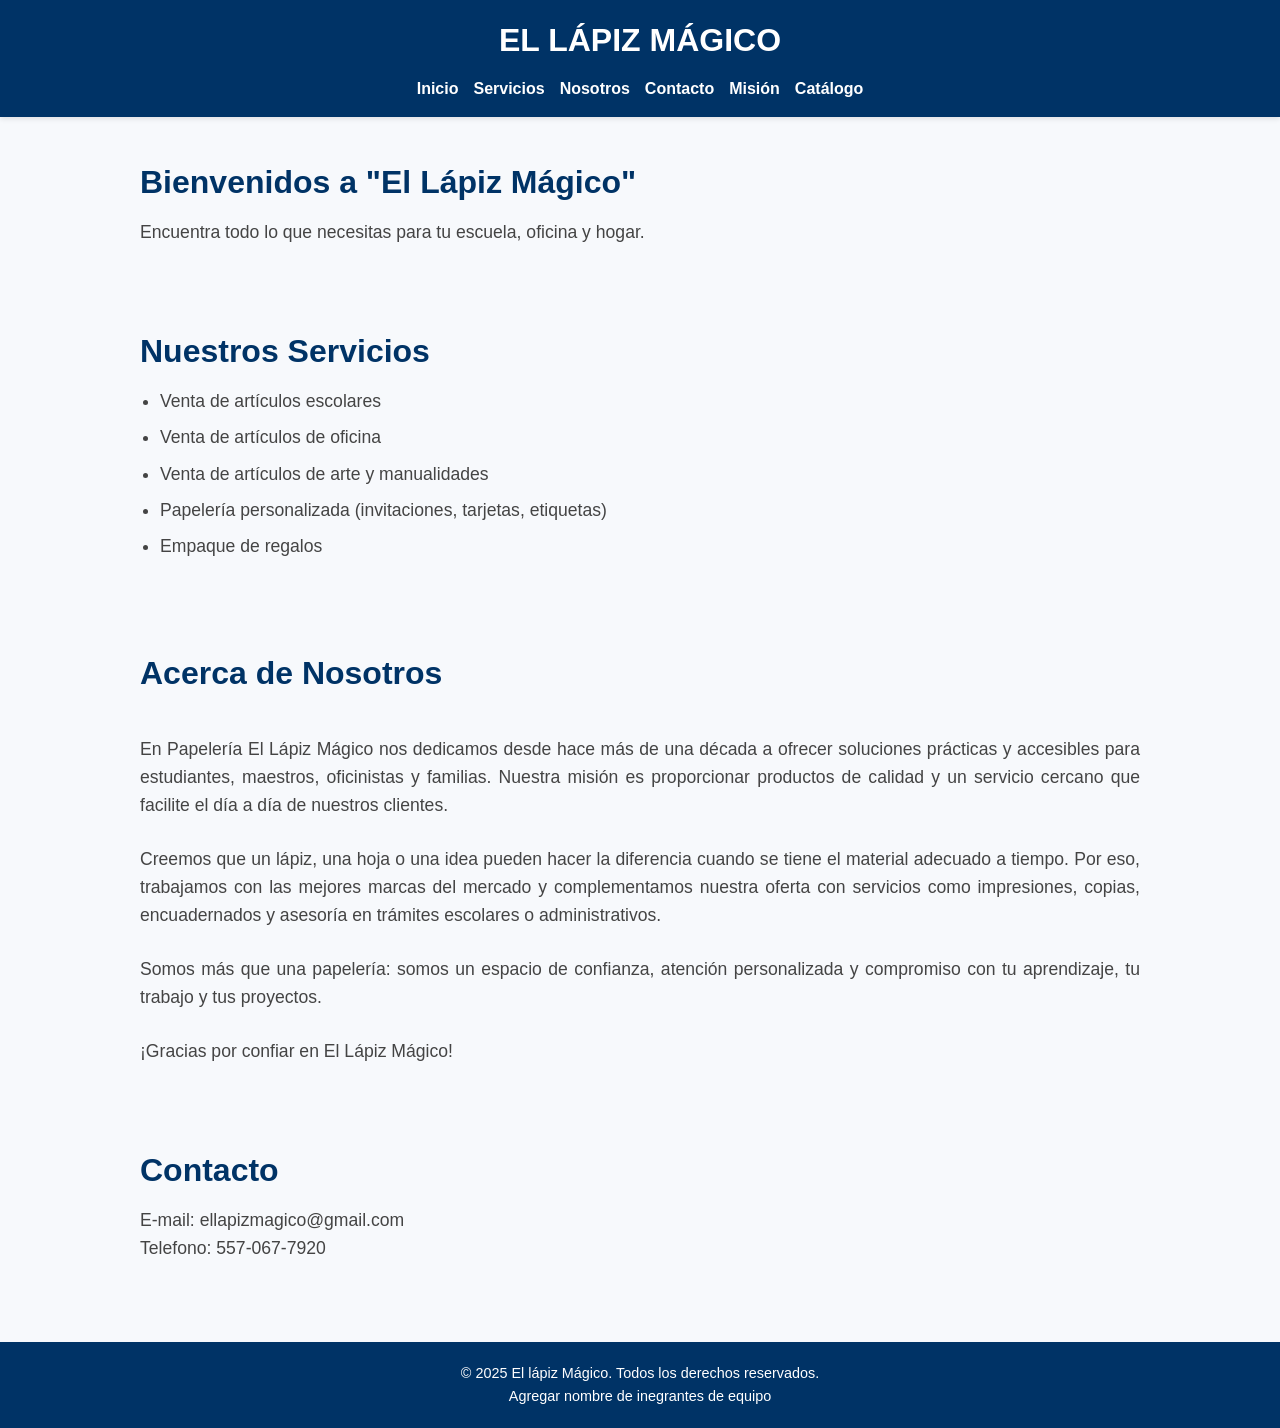
<file: index.html>
<!DOCTYPE html>
<html lang="es">
<head>
    <meta charset="UTF-8">
    <meta name="viewport" content="width=device-width, initial-scale=1.0">
    <title>El lápiz mágico</title>
    <link rel="stylesheet" href="stylesindex.css"/>
</head>
<body>
    <header>
        <h1>EL LÁPIZ MÁGICO</h1>
        <nav>
            <ul>
                <li><a href="#inicio">Inicio</a></li>
                <li><a href="#servicios">Servicios</a></li>
                <li><a href="#nosotros">Nosotros</a></li>
                <li><a href="#contacto">Contacto</a></li>
                <li><a href="mision.html" target="_self">Misión</a></li>
                <li><a href="catalogo.html" target="_self">Catálogo</a></li>
            </ul>
        </nav>
    </header>
    <section id="inicio">
        <h2>Bienvenidos a "El Lápiz Mágico"</h2>
        <p>Encuentra todo lo que necesitas para tu escuela, oficina y hogar.</p>
    </section>
    
    <section id="servicios">
        <h2>Nuestros Servicios</h2>
        <ul>
            <li>Venta de artículos escolares</li>
            <li>Venta de artículos de oficina</li>
            <li>Venta de artículos de arte y manualidades</li>
            <li>Papelería personalizada (invitaciones, tarjetas, etiquetas)</li>
            <li>Empaque de regalos</li>
        </ul>
        </ul>
        </ul>
    </section>
    
    <section id="nosotros">
        <h2>Acerca de Nosotros</h2>
        <br>
        <p>En Papelería El Lápiz Mágico nos dedicamos desde hace más de una década a ofrecer soluciones prácticas y accesibles para estudiantes, maestros, oficinistas y familias. Nuestra misión es proporcionar productos de calidad y un servicio cercano que facilite el día a día de nuestros clientes.</p>
        <br>
        <p>Creemos que un lápiz, una hoja o una idea pueden hacer la diferencia cuando se tiene el material adecuado a tiempo. Por eso, trabajamos con las mejores marcas del mercado y complementamos nuestra oferta con servicios como impresiones, copias, encuadernados y asesoría en trámites escolares o administrativos.</p>
        <br>
        <p>Somos más que una papelería: somos un espacio de confianza, atención personalizada y compromiso con tu aprendizaje, tu trabajo y tus proyectos.</p>
        <br>
        <p>¡Gracias por confiar en El Lápiz Mágico!</p>
    </section>
    <section id="contacto">
        <h2>Contacto</h2>
        <p>E-mail: ellapizmagico@gmail.com</p>
        <p>Telefono: 557-067-7920</p>
    </section>
    <footer>
        <p>&copy; 2025 El lápiz Mágico. Todos los derechos reservados.</p>
        <p>Agregar nombre de inegrantes de equipo</p>
    </footer>
</body>
</html>
</file>
<file: stylesindex.css>
/* Selector para reinicio general */
* {
  margin: 0;
  padding: 0;
}
/* Seleccion del cuerpo */
body {
  font-family: 'Segoe UI', Tahoma, Geneva, Verdana, sans-serif; /* familia de fuente */
  background-color: #f7f9fc; /* color de fondo de la página */
  color: #333; /* Color de texto gris oscuro */
  line-height: 1.6; /* espaciado entre líneas 1.6 veces el tamaño de la fuente */
}
/* Seleccion del encabezado */
header { 
  background-color: #003366; /* Color de fondo del encabezado */
  color: white; /* Color de texto del encabezado */
  padding: 15px; /* Relleno interno de 15 pixeles */
  text-align: center; /* Alineación del texto centrado */
  box-shadow: 0 2px 5px rgba(0, 0, 0, 0.1); /* Aplica una sombra al borde de un elemento, dándole una apariencia elevada o con profundidad. */
}
/* Seleccionamos del titulo h1 del encabezado */
header h1 { 
  margin-bottom: 10px; /* Establece un margen inferior de 10 píxeles */
}
/* Seleccionamos la lista de enlaces */ 
nav ul {
  list-style: none; /* Elimina las viñetas de la lista */
  display: flex; /* Coloca los elementos de la lista en fila */
  justify-content: center; /* Centra los elementos de la lista en el contenedor */
  gap: 15px; /* Crea un espacio de 15 pixeles horizonatal entre elementos de la lista */
}
/* Seleccionamos todos los elementos de la lista */
nav ul li a {
  text-decoration: none; /* Elimina el subrayado de los elementos de la lista */
  color: white; /* Cambia el color del texto a blanco */
  font-weight: bold; /* Aplica el estilo negrita al texto */
  transition: color 0.3s ease; /* Establece una transición suave para la propiedad color */

/* Seleccionamos todos los elementos de la lista para aplicar efecto*/
}
nav ul li a:hover {
  color: #ffcc00; /* Aplica un cambio de color de blanco a amarillo cuando se pasa el puntero encima del texto */
}
/* Seleccionamos las secciones */
section {
  padding: 40px 20px; /* Define el espacio de relleno 40px arriba y abajo 20px izquierda y derecha */
  max-width: 1000px; /* Limita el ancho a 1000px */
  margin: auto; /* Aplica un margen atomatico */
} 
/* Seleccionamos los subtitulos h2 de la seccion */
section h2 {
  font-size: 2rem; /* El texto será 2 veces el tamaño base de fuente del documento */
  color: #003366; /*Aplica un color azul a los subtitulos h2 */
  margin-bottom: 10px; /* Agrega un margen de 10 px de bajo de cada h2 */ 
}
/*Seleccionamos todos los párrafos <p> que estén dentro de una etiqueta <section> */
/* Seleccionamos todos los elementos de lista <li> dentro de una <section>*/
section p, section li {
  font-size: 1.1rem; /*Establece el tamaño del texto */
  color: #444; /*Establece el color del texto a gris oscuro */
  text-align: justify; /*Establece la alineacion del texto justificado */
}
/*seleccionamos todas las listas no ordenadas (<ul>) que estén dentro de una etiqueta <section>. */
section ul {
  padding-left: 20px; /* Agrega 20 píxeles de espacio interno en el lado izquierdo de la lista <ul> */
  margin-top: 10px; /* Agrega 10 píxeles de espacio exterior por encima de la lista */
}
/* Seleccionamos los elementos de la lista, que esté dentro de <ul>, la cual a su vez está dentro de una etiqueta <section> */
section ul li {
  margin-bottom: 8px; /* Añade 8 píxeles de margen debajo de cada <li>. */
}
/* Seleccionamos la etique <footer< pie de pagina */
footer {
  background-color: #003366; /* Establece un color de fondo azul oscuro (azul marino) */
  color: white; /* Cambia el color del texto a blanco */
  text-align: center; /* Centra horizontalmente todo el texto */
  padding: 20px; /* Añade espacio interno de 20 píxeles en todos los lados */
  margin-top: 40px; /* Añade 40 píxeles de espacio por fuera, en la parte superior del <footer> */
  font-size: 0.9rem; /* Define un tamaño de fuente un poco más pequeño que el normal. */
}
/* Appicamos diseño responsive */
@media (max-width: 768px) { /* Aplica estilos solo cuando la panatalla sea menor a 768 px, es decir tabletas y celulares */
  nav ul { /* Selecciona la lista <ul> dentro de <nav> (el menú de navegación). */
    flex-direction: column; /* Cambia la dirección de los elementos flexibles de horizontal a vertical */
    gap: 10px; /* Añade 10 píxeles de espacio vertical entre los elementos del menú (en este caso, los <li> o enlaces). */
  }
</file>
